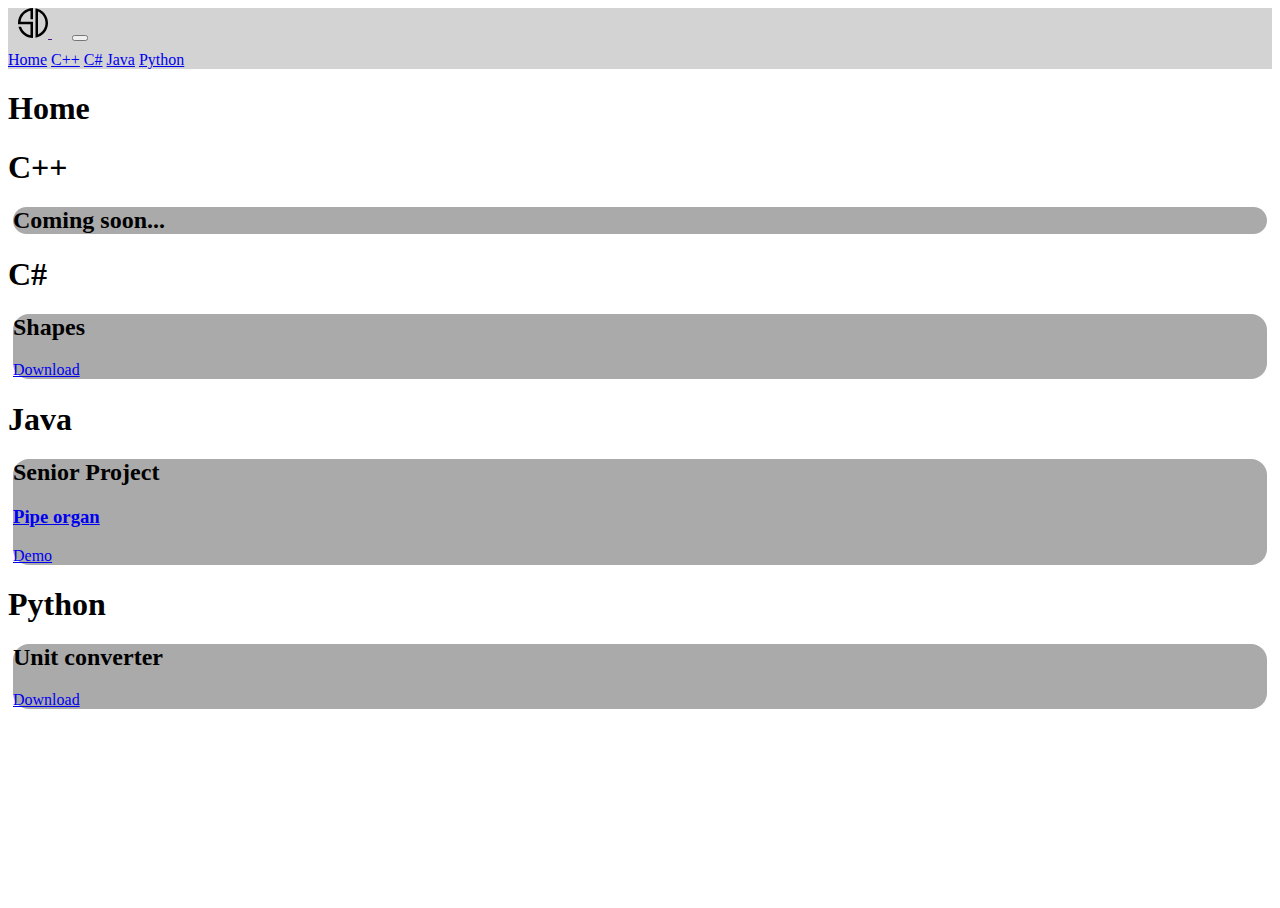
<file: index.html>
<!doctype html>
<head>
  <title>Samuel Despain</title>
  <meta name="viewport" content="width=device-width, initial-scale=1">
  <link rel="icon" type="image/x-icon" href="logo.svg">
  <link rel="stylesheet" href="https://cdn.jsdelivr.net/npm/bootstrap@5.3.0-alpha1/dist/css/bootstrap.min.css" rel="stylesheet" integrity="sha384-GLhlTQ8iRABdZLl6O3oVMWSktQOp6b7In1Zl3/Jr59b6EGGoI1aFkw7cmDA6j6gD" crossorigin="anonymous">
  <link rel="stylesheet" href="style.css">
  <script src="https://code.jquery.com/jquery-3.3.1.slim.min.js" integrity="sha384-q8i/X+965DzO0rT7abK41JStQIAqVgRVzpbzo5smXKp4YfRvH+8abtTE1Pi6jizo" crossorigin="anonymous"></script>
  <script src="https://cdn.jsdelivr.net/npm/popper.js@1.14.7/dist/umd/popper.min.js" integrity="sha384-UO2eT0CpHqdSJQ6hJty5KVphtPhzWj9WO1clHTMGa3JDZwrnQq4sF86dIHNDz0W1" crossorigin="anonymous"></script>
  <script src="https://cdn.jsdelivr.net/npm/bootstrap@4.3.1/dist/js/bootstrap.min.js" integrity="sha384-JjSmVgyd0p3pXB1rRibZUAYoIIy6OrQ6VrjIEaFf/nJGzIxFDsf4x0xIM+B07jRM" crossorigin="anonymous"></script>
</head>
<body>
  <nav class="navbar navbar-expand-lg navbar-light" style="background-color: lightgray">
    <a class="navbar-brand" href="">
      <img src="logo.svg" width="30" height="30">
    </a>
    <button class="navbar-toggler" type="button" data-toggle="collapse" data-target="#navbarNavAltMarkup" aria-controls="navbarNavAltMarkup" aria-expanded="false" aria-label="Toggle navigation">
      <span class="navbar-toggler-icon"></span>
    </button>
    <div class="collapse navbar-collapse" id="navbarNavAltMarkup">
      <div class="nav nav-pills">
        <a data-toggle="pill" class="nav-item nav-link active" href="#home">Home</a>
        <a data-toggle="pill" class="nav-item nav-link" href="#cplusplus">C++</a>
        <a data-toggle="pill" class="nav-item nav-link" href="#csharp">C#</a>
        <a data-toggle="pill" class="nav-item nav-link" href="#java">Java</a>
        <a data-toggle="pill" class="nav-item nav-link" href="#python">Python</a>
      </civ>
    </div>
  </nav>
  <div class="tab-content">
    <div id="home" class="tab-pane fade active show">
      <h1 class="container">Home</h1>
    </div>
    <div id="cplusplus" class="tab-pane fade">
      <h1 class="container">C++</h1>
      <div class="container">
        <div class="row">
          <div class="col">
            <h2>Coming soon...</h2>
            <p></p>
          </div><!--
          <div class="col">
            <h2>Project 2</h2>
            <p>Downloads</p>
          </div>
          <div class="col">
            <h2>Project 3</h2>
            <p>Downloads</p>
          </div>
          <div class="col">
            <h2>Project 4</h2>
            <p>Downloads</p>
          </div>
          <div class="col">
            <h2>Project 5</h2>
            <p>Downloads</p>
          </div>
          <div class="col">
            <h2>Project 6</h2>
            <p>Downloads</p>
          </div>
          <div class="col">
            <h2>Project 7</h2>
            <p>Downloads</p>
          </div>
          <div class="col">
            <h2>Project 8</h2>
            <p>Downloads</p>
          </div>
          <div class="col">
            <h2>Project 9</h2>
            <p>Downloads</p>
          </div>
          <div class="col">
            <h2>Project 10</h2>
            <p>Downloads</p>
          </div>
          <div class="col">
            <h2>Project 11</h2>
            <p>Downloads</p>
          </div>
          <div class="col">
            <h2>Project 12</h2>
            <p>Downloads</p>
          </div>-->
        </div>
      </div>
    </div>
    <div id="csharp" class="tab-pane fade">
      <h1 class="container">C#</h1>
      <div class="container">
        <div class="row">
          <div class="col">
            <h2>Shapes</h2>
            <p><a href="Shapes.zip" download>Download</a></p>
          </div><!--
          <div class="col">
            <h2>Project 2</h2>
            <p>Downloads</p>
          </div>
          <div class="col">
            <h2>Project 3</h2>
            <p>Downloads</p>
          </div>
          <div class="col">
            <h2>Project 4</h2>
            <p>Downloads</p>
          </div>
          <div class="col">
            <h2>Project 5</h2>
            <p>Downloads</p>
          </div>-->
        </div>
      </div>
    </div>
    <div id="java" class="tab-pane fade">
      <h1 class="container">Java</h1>
      <div class="container">
        <div class="row">
          <div class="col">
            <h2>Senior Project</h2>
            <h3><a href="https://github.com/SamD94/Organ" target="_blank">Pipe organ</a></h3>
            <p><a href="https://youtu.be/CoXX9XplXRE" target="_blank">Demo</a></p>
          </div><!--
          <div class="col">
            <h2>Project 2</h2>
            <p><Downloads></p>
          </div>
          <div class="col">
            <h2>Project 3</h2>
            <p>Downloads</p>
          </div>
          <div class="col">
            <h2>Project 4</h2>
            <p>Downloads</p>
          </div>
          <div class="col">
            <h2>Project 5</h2>
            <p>Downloads</p>
          </div>
          <div class="col">
            <h2>Project 6</h2>
            <p>Downloads</p>
          </div>
          <div class="col">
            <h2>Project 7</h2>
            <p>Downloads</p>
          </div>
          <div class="col">
            <h2>Project 8</h2>
            <p>Downloads</p>
          </div>
          <div class="col">
            <h2>Project 9</h2>
            <p>Downloads</p>
          </div>
          <div class="col">
            <h2>Project 10</h2>
            <p>Downloads</p>
          </div>-->
        </div>
      </div>
    </div>
    <div id="python" class="tab-pane fade">
      <h1 class="container">Python</h1>
      <div class="container">
        <div class="row">
          <div class="col">
            <h2>Unit converter</h2>
            <p><a href="unit-converter.py.zip" download>Download</a></p>
          </div><!--
          <div class="col">
            <h2>Project 2</h2>
            <p>Downloads</p>
          </div>
          <div class="col">
            <h2>Project 3</h2>
            <p>Downloads</p>
          </div>
          <div class="col">
            <h2>Project 4</h2>
            <p>Downloads</p>
          </div>
          <div class="col">
            <h2>Project 5</h2>
            <p>Downloads</p>
          </div>
          <div class="col">
            <h2>Project 6</h2>
            <p>Downloads</p>
          </div>-->
        </div>
      </div>
    </div>
  </div>
</body>
</file>
<file: style.css>
html, body {
  height: 100%;
}
.header {
  background-color: #aaa;
}
.footer {
  background-color: #aaa;
}
.navbar-brand {
  margin: 10px;
}
.navbar-toggler {
  margin: 10px;
}
.col {
  margin: 5px;
  background-color: #aaa;
  border-radius: 1em;
}
</file>
